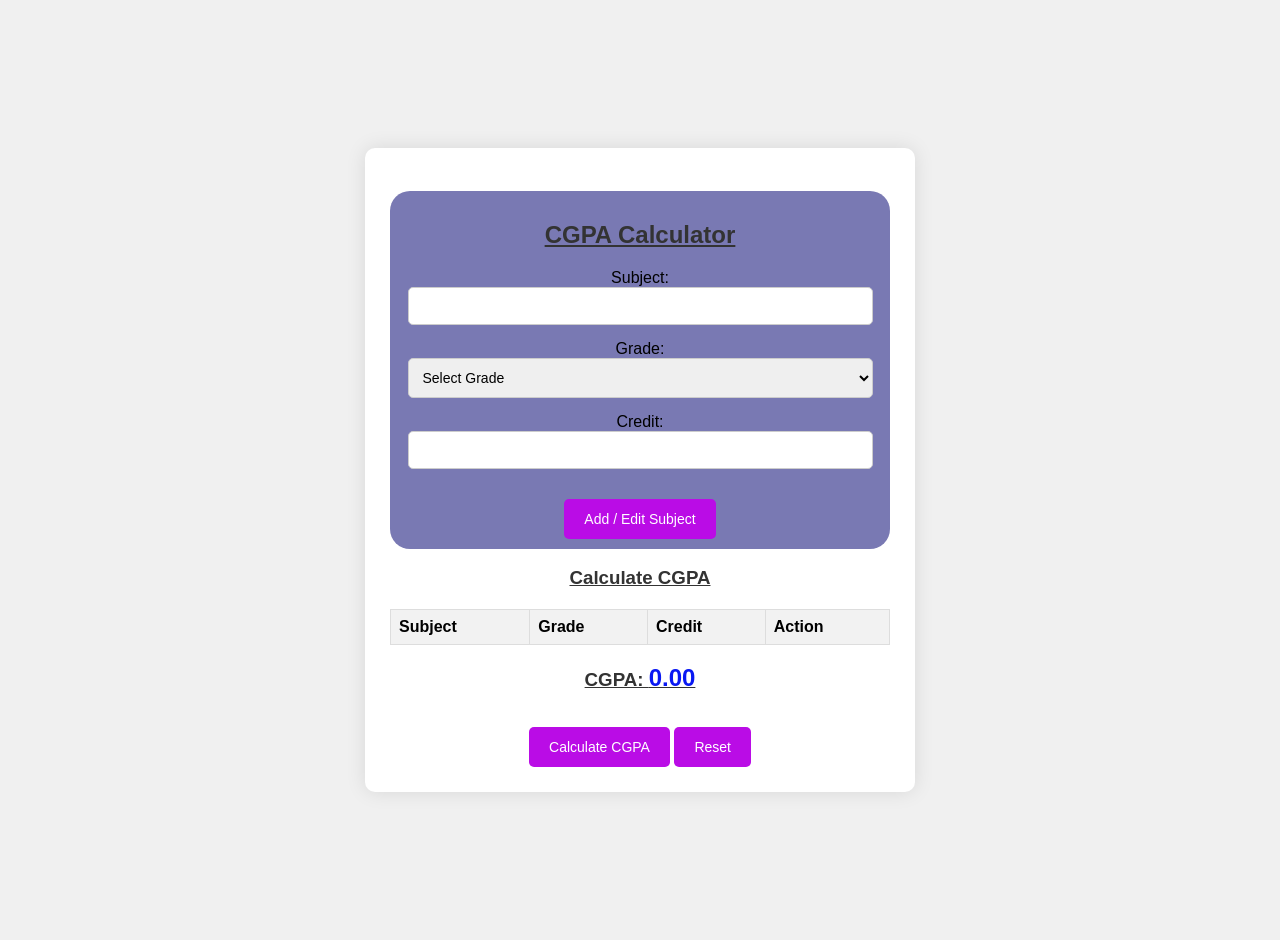
<file: index.html>
<!DOCTYPE html> 
<html lang="en"> 
  
<head> 
    <meta charset="UTF-8"> 
    <meta name="viewport" content= "width=device-width,  
                                    initial-scale=1.0"> 
    <title>CGPA Calculator</title> 
    <link rel="stylesheet" href="cgpa.css"> 
</head> 
  
<body> 
    <div id="calculator"> 
        <span id="creditError" class="error"></span> 
        <span id="inputError" class="error"></span> 
        <br> 
        <div class="container1">
            <h2>CGPA Calculator</h2> 
        <form id="cgpaForm"> 
  
            <label for="subject">Subject:</label> 
            <input type="text" id="subject" required> 
  
            <label for="grade">Grade:</label> 
            <select id="grade"> 
                <option value="S">Select Grade</option> 
                <option value="S">S</option> 
                <option value="A">A</option> 
                <option value="B">B</option> 
                <option value="C">C</option> 
                <option value="D">D</option> 
                <option value="F">F</option> 
            </select> 
  
            <label for="credit">Credit:</label> 
            <input type="number" id="credit" min="1" required> 
  
            <button type="button" onclick="addSubject()"> 
                  Add / Edit Subject 
              </button> 
        </form> 
        </div>
        <h3>Calculate CGPA</h3> 
        <table id="subjectTable"> 
            <thead> 
                <tr> 
                    <th>Subject</th> 
                    <th>Grade</th> 
                    <th>Credit</th> 
                    <th>Action</th> 
                </tr> 
            </thead> 
            <tbody id="subjectList"></tbody> 
        </table> 
  
        <h3>CGPA: <span id="cgpa">0.00</span></h3> 
  
        <button type="button" onclick="calculateCGPA()"> 
              Calculate CGPA 
          </button> 
        <button type="button" onclick="resetForm()"> 
              Reset 
          </button> 
    </div> 
    <script src="cgpa.js"></script> 
  
</body> 
  
</html>
</file>
<file: cgpa.css>
body { 
    font-family: 'Segoe UI', Tahoma, Geneva, Verdana, sans-serif; 
    background-color: #f0f0f0; 
    margin: 20px; 
    display: flex; 
    align-items: center; 
    justify-content: center; 
    height: 100vh; 
} 
  
#calculator { 
    background-color: #ffffff; 
    padding: 25px; 
    width: 500px; 
    border-radius: 10px; 
    box-shadow: 0 0 20px rgba(0, 0, 0, 0.1); 
    text-align: center; 
} 
  
button { 
    margin-top: 15px; 
    padding: 12px 20px; 
    background-color: #ba0ce6; 
    color: #fff; 
    border: none; 
    border-radius: 5px; 
    cursor: pointer; 
    font-size: 14px; 
} 
button:hover{
    background-color: dimgray;
}
  
li { 
    margin-bottom: 10px; 
    list-style-type: none; 
} 
  
input, 
select { 
    width: calc(100% - 15px); 
    padding: 10px; 
    margin-bottom: 15px; 
    border: 1px solid #ccc; 
    border-radius: 5px; 
    box-sizing: border-box; 
    font-size: 14px; 
} 
  
h2, 
h3 { 
    margin-bottom: 20px; 
    color: #333; 
    text-decoration: underline;
} 
.container1{
    background-color: rgb(121, 121, 179);
    padding: 10px;
    border-radius: 20px;
} 
#cgpa { 
    font-size: 24px; 
    font-weight: bold; 
    color: #0918f3; 
} 
  
#subjectList { 
    text-align: left; 
} 
  
button.edit, 
button.delete { 
    padding: 8px 15px; 
    margin-left: 5px; 
    font-size: 12px; 
    cursor: pointer; 
} 
  
button.delete { 
    background-color: #d9534f; 
} 
  
.error { 
    color: #d9534f; 
    font-size: 16px; 
  
} 
  
table { 
    width: 100%; 
    border-collapse: collapse; 
    margin-top: 20px; 
} 
  
th, 
td { 
    border: 1px solid #ddd; 
    padding: 8px; 
    text-align: left; 
} 
  
th { 
    background-color: #f2f2f2; 
}
</file>
